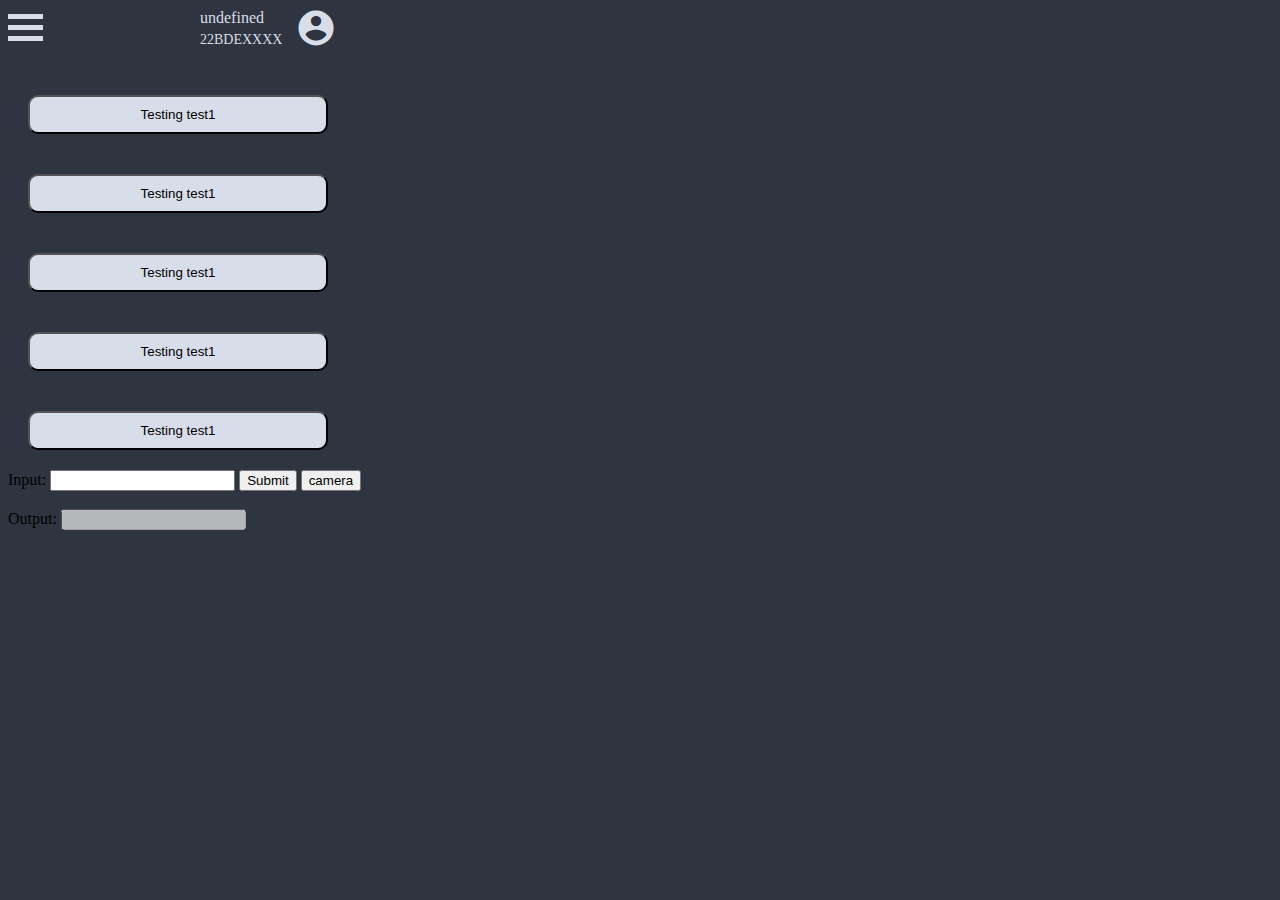
<file: index.html>
<!DOCTYPE html>
<html>
<head>
    <meta name="viewport" content="width=device-width, initial-scale=1">
    <link rel="stylesheet" href="index.css">
    <link rel="stylesheet" href="https://fonts.googleapis.com/icon?family=Material+Icons">
    <title>ShuttlX</title>

    <script src ="index.js">

    </script>
</head>
<body onload="loadFunc()">

<div id="mySidenav" class="sidenav">
    <a href="javascript:void(0)" class="closebtn" onclick="closeNav()">&times;</a>
    <a href="#">Home</a>
    <a href="payments.html" >Payments</a>
    <a href="#">About</a>

</div>



<div class="container" >
    <div class="bar1" onclick="openNav()"></div>
    <div class="bar2" onclick="openNav()"></div>
    <div class="bar3" onclick="openNav()"></div>

    <div class = "icons">
        <i class="material-icons";id = "icon1">account_circle</i>
    </div>

    <div class="accountName">
        <p id="userMainpage" >Username</p>
    </div>
    <div class="regNo">
        <p>22BDEXXXX</p>
    </div>
</div>


<script>
    function openNav()
    {
        document.getElementById("mySidenav").style.width = "250px";
        document.getElementById("main").style.marginLeft = "250px";
    }

    function closeNav()
    {
        document.getElementById("mySidenav").style.width = "0";
        document.getElementById("main").style.marginLeft= "0";
    }
</script>
<script>
    function myFunction(x)
    {
        x.classList.toggle("change");
    }
</script>


<i class="fa-solid fa-user fa-bounce"></i>

<div class="div1">
    <button id="btn1" onclick="window.location.href = 'map.html'; mapFunction()" >Testing test1</button>
</div>


<div class="div2">
    <button id="btn2" onclick="testfunc()">Testing test1</button>
</div>

<div class="div3">
    <button id="btn3" onclick="testfunc()">Testing test1</button>
</div>

<div class="div4">
    <button id="btn4" onclick="testfunc()">Testing test1</button>
</div>

<div class="div5">
    <button id="btn5" onclick="testfunc()">Testing test1</button>
</div>

<script src="https://code.jquery.com/jquery-3.6.0.min.js"></script>
<script src="index.js"></script>

<label for="input-field">Input:</label>
<input type="text" id="input-field">
<button id="submit-btn">Submit</button>
<button id="camera-btn">camera</button>
<br><br>
<label for="output-field">Output:</label>
<input type="text" id="output-field" disabled>



</body>
</html>
</file>
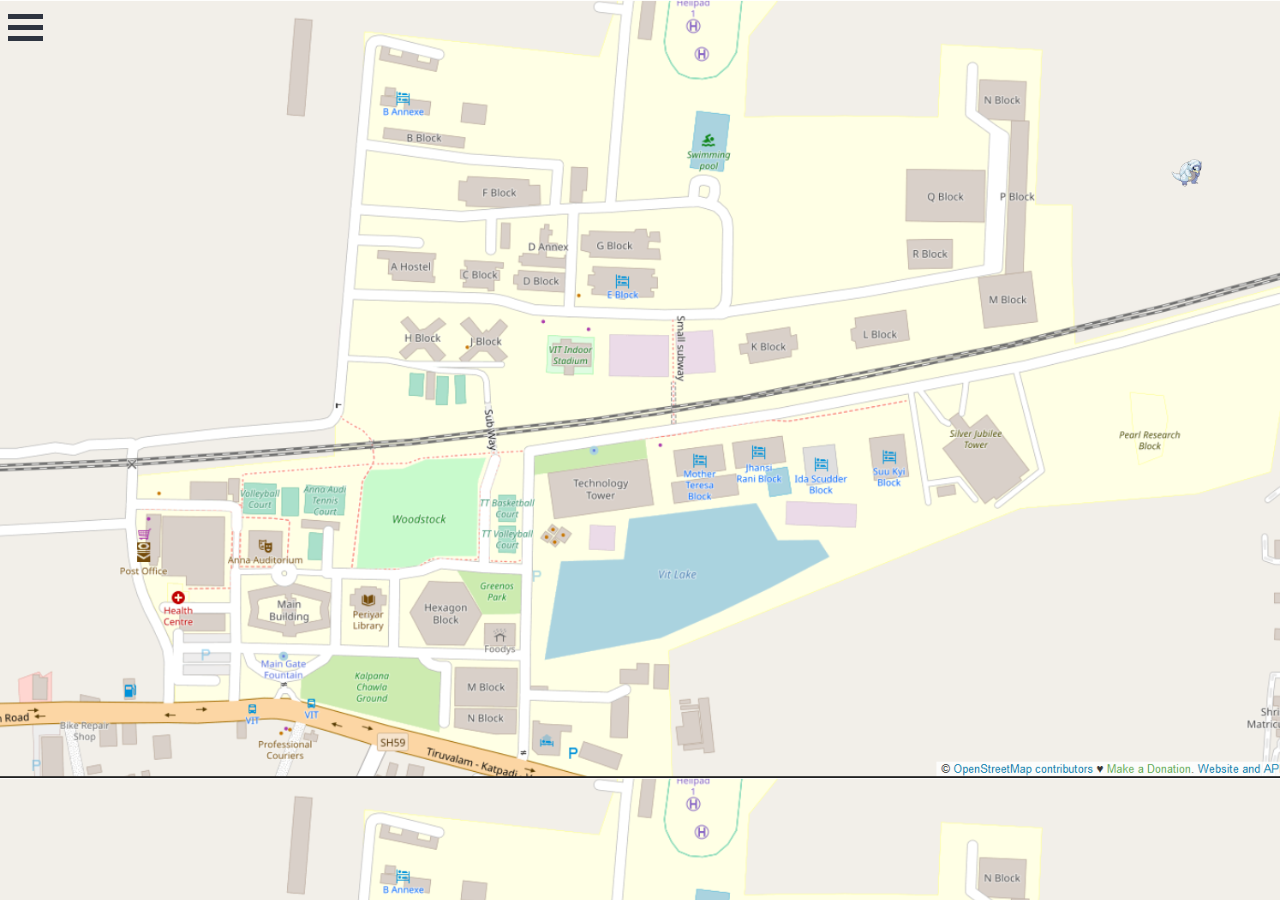
<file: map.html>
<!DOCTYPE html>
<html lang="en">
<head>
    <style>
        body
        {
            background-image: url("image.png");
            background-size: cover;
        }
        .container {
            display: inline-block;

            cursor: pointer;
        }

        .bar1, .bar2, .bar3 {
            width: 35px;
            height: 5px;
            background-color: #2e3440;
            margin: 6px 0;
            transition: 0.4s;
        }

        .change .bar1
        {
            transform: translate(0, 11px) rotate(-45deg);
        }

        .change .bar2 {opacity: 0;}

        .change .bar3
        {
            transform: translate(0, -11px) rotate(45deg);
        }

        .sidenav
        {
            height: 100%;
            width: 0;
            position: fixed;
            z-index: 1;
            top: 0;
            left: 0;
            background-color: #111;
            overflow-x: hidden;
            transition: 0.5s;
            padding-top: 60px;
            border-top-right-radius: 15px;
        }

        .sidenav a
        {
            padding: 8px 8px 8px 32px;
            text-decoration: none;
            font-size: 25px;
            color: #818181;
            display: block;
            transition: 0.3s;
        }

        .sidenav a:hover
        {
            color: #f1f1f1;
        }

        .sidenav .closebtn
        {
            position: absolute;
            top: 0;
            right: 25px;
            font-size: 36px;
            margin-left: 50px;
        }

        .icons
        {
            color: #D8DEE9;
            background-position-x: 1000px;
            background-position-y: 100px;
            position: relative ;
            left: 300px;
            top: -30px;
            scale: 175%;
        }

        .userLoc
        {
            scale: 30%;
        }

        .m-block
        {
            position: absolute;
            left: 2400px;
            top: 1000px
        }

        .n-block
        {
            position: absolute;
            left: 2400px;
            top: 350px
        }

        .f-block
        {
            position: absolute;
            left: 2400px;
            top: 1000px
        }
    </style>

    <meta name="viewport" content="width=device-width, initial-scale=1">
    <link rel="stylesheet" href="https://fonts.googleapis.com/icon?family=Material+Icons">

</head>
<body>



<div id="mySidenav" class="sidenav">
    <a href="javascript:void(0)" class="closebtn" onclick="closeNav()">&times;</a>
    <a href="index.html">Home</a>
    <a href="payments.html" >Payments</a>
    <a href="#">About</a>

</div>



<div class="container" >
    <div class="bar1" onclick="openNav()"></div>
    <div class="bar2" onclick="openNav()"></div>
    <div class="bar3" onclick="openNav()"></div>
</div>

<div class="userLoc" >
    <img src="img_avatar2.png" onload="locationFunc(this)">
</div>

<script>
    function openNav()
    {
        document.getElementById("mySidenav").style.width = "250px";
        document.getElementById("main").style.marginLeft = "250px";
    }

    function closeNav()
    {
        document.getElementById("mySidenav").style.width = "0";
        document.getElementById("main").style.marginLeft= "0";
    }
</script>

<script>
    function locationFunc(el)
    {
        el.classList.add("n-block")
    }

</script>

</body>
</html>
</file>
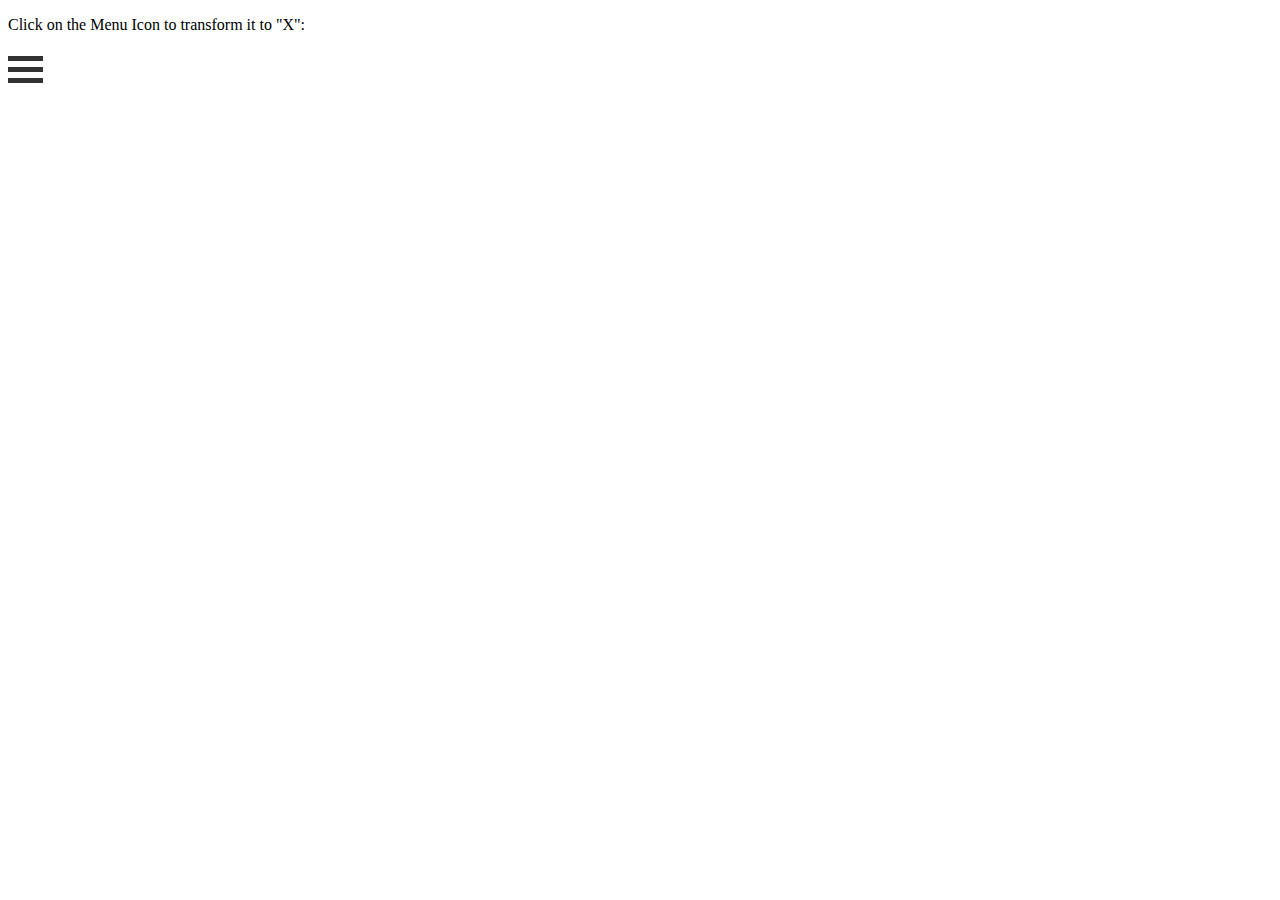
<file: test.html>
<!DOCTYPE html>
<html>
<head>
    <meta name="viewport" content="width=device-width, initial-scale=1">
    <style>
        .container {
            display: inline-block;
            cursor: pointer;
        }

        .bar1, .bar2, .bar3 {
            width: 35px;
            height: 5px;
            background-color: #333;
            margin: 6px 0;
            transition: 0.4s;
        }

        .change .bar1 {
            transform: translate(0, 11px) rotate(-45deg);
        }

        .change .bar2 {opacity: 0;}

        .change .bar3 {
            transform: translate(0, -11px) rotate(45deg);
        }
    </style>
</head>
<body>

<p>Click on the Menu Icon to transform it to "X":</p>
<div class="container" onclick="myFunction(this)">
    <div class="bar1"></div>
    <div class="bar2"></div>
    <div class="bar3"></div>
</div>

<script>
    function myFunction(x) {
        x.classList.toggle("change");
    }
</script>

</body>
</html>
</file>
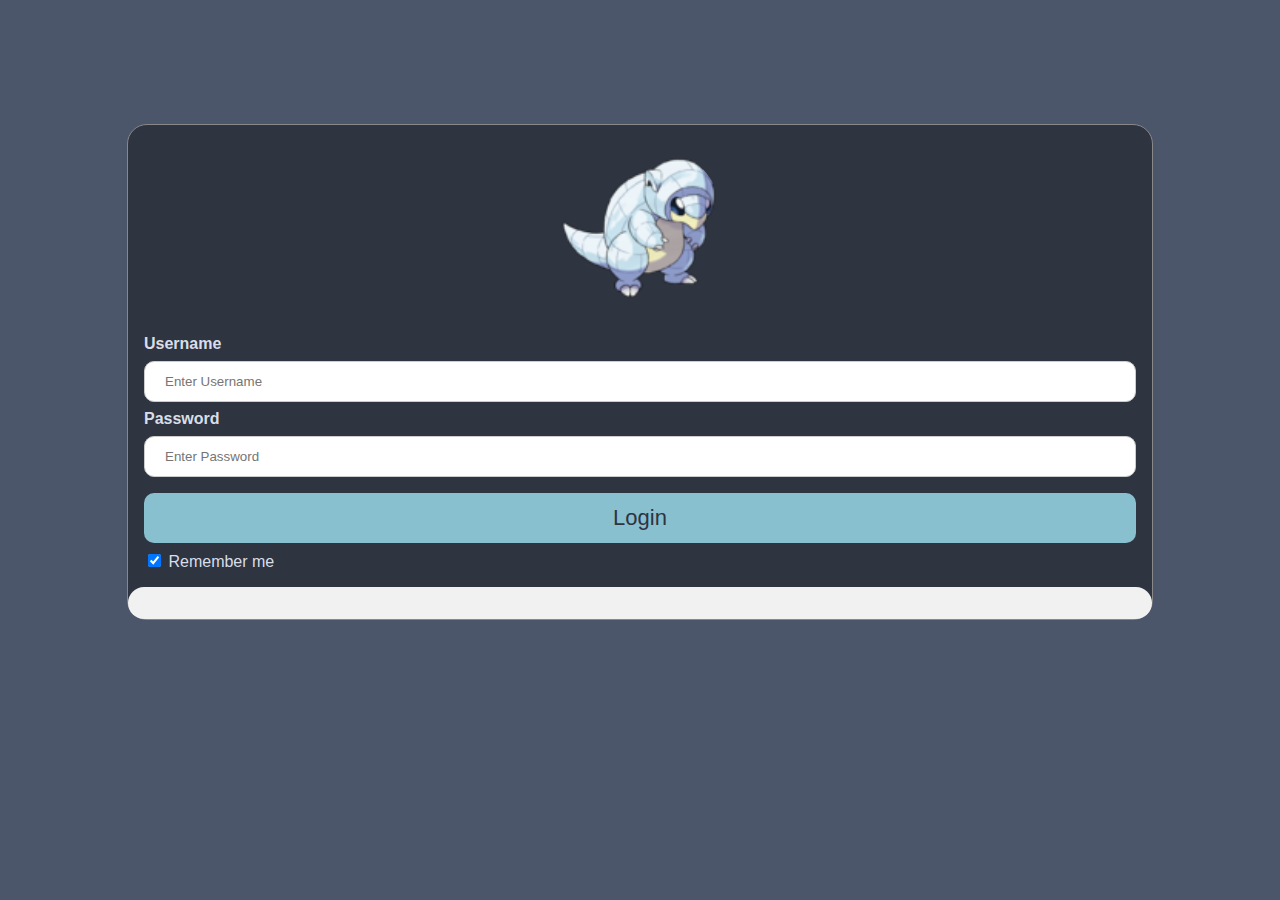
<file: test1.html>
<!DOCTYPE html>
<html>
<head>
    <meta name="viewport" content="width=device-width, initial-scale=1">
    <style>
        body {font-family: Arial, Helvetica, sans-serif;}

        /* Full-width input fields */
        input[type=text], input[type=password] {
            width: 100%;
            padding: 12px 20px;
            margin: 8px 0;
            display: inline-block;
            border: 1px solid #ccc;
            box-sizing: border-box;
            border-radius: 10px;
        }

        /* Set a style for all buttons */
        button {
            background-color: #88C0D0;
            color: #2E3440;
            font-size: 22px;
            font: bold;
            padding: 12px 12px;
            margin: 8px 0;
            border: none;
            cursor: pointer;
            width: 100%;
            border-radius: 10px;
        }

        button:hover {
            opacity: 0.8;
        }

        /* Extra styles for the cancel button */
        .cancelbtn {
            width: auto;
            padding: 10px 18px;
            background-color: #f44336;
            border-radius: 10px;
        }

        /* Center the image and position the close button */
        .imgcontainer {
            text-align: center;
            margin: 24px 0 12px 0;
            position: relative;
            border-radius: 10px;
        }

        img.avatar {
            width: 15%;
            border-radius: 50%;
            scale: 110%;

        }

        .container {
            padding: 16px;
            border-radius: 20px;
        }

        span.psw {
            float: right;
            padding-top: 16px;
        }

        /* The Modal (background) */
        .modal {
           /* display: none; /* Hidden by default */
            position: fixed; /* Stay in place */
            z-index: 1; /* Sit on top */
            left: 0;
            top: 0;
            width: 100%; /* Full width */
            height: 100%; /* Full height */
            overflow: auto; /* Enable scroll if needed */
            background-color: #2E3440; /* Fallback color */
            background-color: #4C566A; /* Black w/ opacity */
            padding-top: 60px;

        }

        /* Modal Content/Box */
        .modal-content {
            background-color: #2E3440;
            margin: 5% auto 15% auto; /* 5% from the top, 15% from the bottom and centered */
            border: 1px solid #888;
            width: 80%; /* Could be more or less, depending on screen size */
            border-radius: 20px;
            color: #D8DEE9;

        }

        /* The Close Button (x) */
        .close {
            position: absolute;
            right: 25px;
            top: 0;
            color: #000;
            font-size: 35px;
            font-weight: bold;

        }

        .close:hover,
        .close:focus {
            color: red;
            cursor: pointer;
        }

        /* Add Zoom Animation */
        .animate {
            -webkit-animation: animatezoom 0.6s;
            animation: animatezoom 0.6s
        }

        @-webkit-keyframes animatezoom {
            from {-webkit-transform: scale(0)}
            to {-webkit-transform: scale(1)}
        }

        @keyframes animatezoom {
            from {transform: scale(0)}
            to {transform: scale(1)}
        }

        /* Change styles for span and cancel button on extra small screens */
        @media screen and (max-width: 300px) {
            span.psw {
                display: block;
                float: none;
            }
            .cancelbtn {
                width: 100%;
            }
        }
    </style>
</head>
<body>




<div id="id01" class="modal">

    <form class="modal-content animate" action="index.html" method="post">
        <div class="imgcontainer">

            <img src="img_avatar2.png" alt="Avatar" class="avatar" >
        </div>


        <div class="container">
            <label for="uname"><b>Username</b></label>
            <input type="text" placeholder="Enter Username" name="uname" maxlength="32" id="username"    required>

            <label for="psw"><b>Password</b></label>
            <input type="password" placeholder="Enter Password" name="psw" required>

            <button type="submit" onclick="loginFunc()">Login</button>
            <label>
                <input type="checkbox" checked="checked" name="remember"> Remember me
            </label>
        </div>

        <div class="container" style="background-color:#f1f1f1">


        </div>
    </form>
</div>




<script src="index.js"> </script>
</body>
</html>
</file>
<file: index.css>
body
{
    background:#2E3440;
    font-family: 'Cascadia-Code';

}



#btn1
{
    position: static;
    background: #D8DEE9;
    border-radius: 10px;
    min-height: 10%;
    padding: 10px;
    margin: 20px;
    min-width: 300px;
}


#btn2
{
    position: static;
    background: #D8DEE9;
    border-radius: 10px;
    min-height: 10%;
    padding: 10px;
    margin: 20px;
    min-width: 300px;
}
#btn3
{
    position: static;
    background: #D8DEE9;
    border-radius: 10px;
    min-height: 10%;
    padding: 10px;
    margin: 20px;
    min-width: 300px;
}
#btn4
{
    position: static;
    background: #D8DEE9;
    border-radius: 10px;
    min-height: 10%;
    padding: 10px;
    margin: 20px;
    min-width: 300px;
}
#btn5
{
    position: static;
    background: #D8DEE9;
    border-radius: 10px;
    min-height: 10%;
    padding: 10px;
    margin: 20px;
    min-width: 300px;
}

.container {
    display: inline-block;

    cursor: pointer;
}

.bar1, .bar2, .bar3 {
    width: 35px;
    height: 5px;
    background-color: #D8DEE9;
    margin: 6px 0;
    transition: 0.4s;
}

.change .bar1
{
    transform: translate(0, 11px) rotate(-45deg);
}

.change .bar2 {opacity: 0;}

.change .bar3
{
    transform: translate(0, -11px) rotate(45deg);
}

.sidenav
{
    height: 100%;
    width: 0;
    position: fixed;
    z-index: 1;
    top: 0;
    left: 0;
    background-color: #111;
    overflow-x: hidden;
    transition: 0.5s;
    padding-top: 60px;
    border-top-right-radius: 15px;
}

.sidenav a
{
    padding: 8px 8px 8px 32px;
    text-decoration: none;
    font-size: 25px;
    color: #818181;
    display: block;
    transition: 0.3s;
}

.sidenav a:hover
{
    color: #f1f1f1;
}

.sidenav .closebtn
{
    position: absolute;
    top: 0;
    right: 25px;
    font-size: 36px;
    margin-left: 50px;
}

.icons
{
    color: #D8DEE9;
    background-position-x: 1000px;
    background-position-y: 100px;
    position: relative ;
    left: 300px;
    top: -30px;
    scale: 175%;
}

.accountName
{
    color: #D8DEE9;
    position: absolute ;
    left: 200px;
    top: -0.8%
  /*  left: 215px;
    top: -80px; */
}

.regNo
{
    color: #D8DEE9;
    position: absolute ;
    left: 200px;
    top: 2%;
  /*  left: 208px;
    top: -90px;*/
    font-size: 14px;

}
</file>
